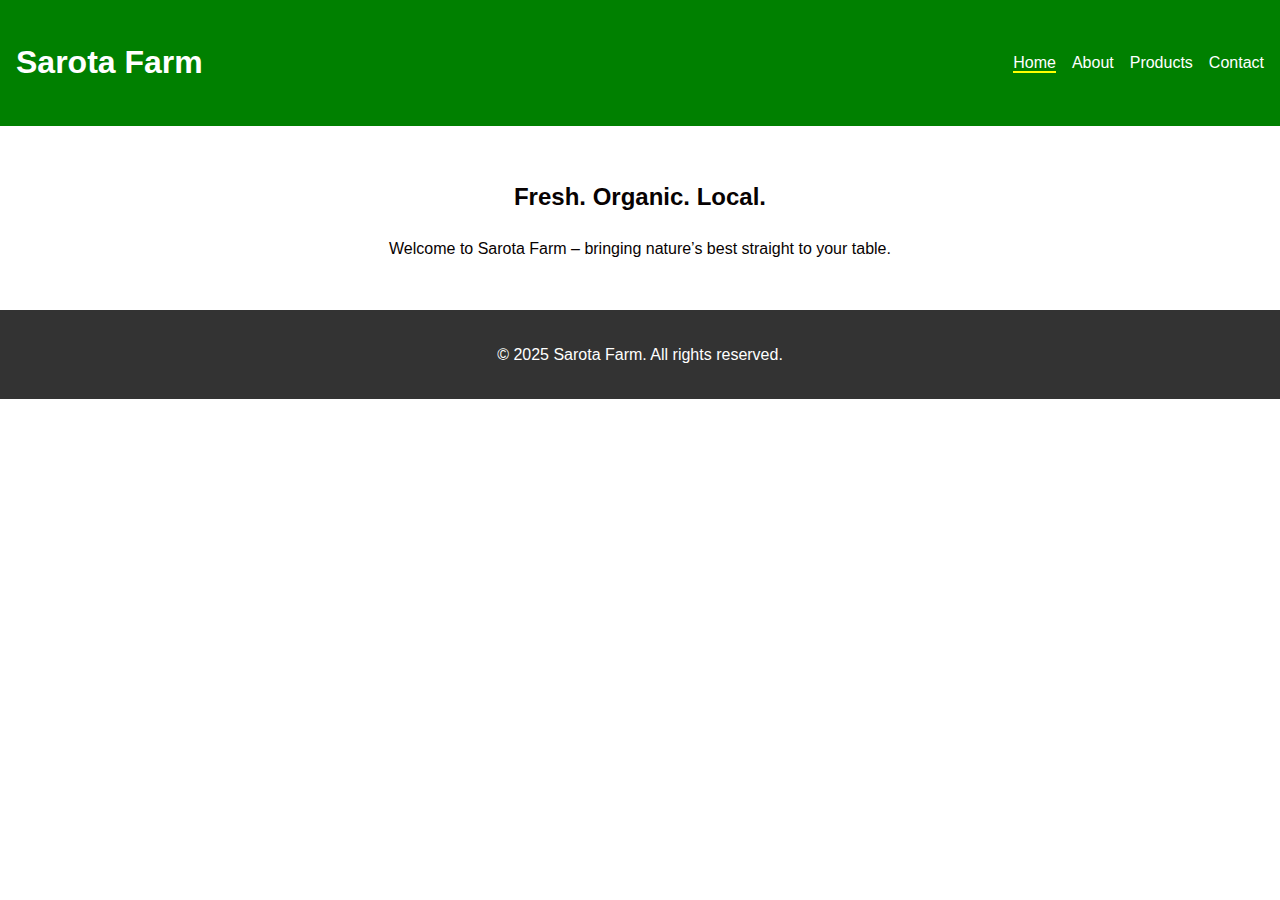
<file: index.html>
<!DOCTYPE html>
<html lang="en">
<head>
  <meta charset="UTF-8">
  <meta name="viewport" content="width=device-width, initial-scale=1.0">
  <title>Sarota Farm | Home</title>
  <link rel="stylesheet" href="styles.css">
</head>
<body>
  <header>
    <h1>Sarota Farm</h1>
    <nav>
      <ul>
        <li><a href="index.html" class="active">Home</a></li>
        <li><a href="about.html">About</a></li>
        <li><a href="products.html">Products</a></li>
        <li><a href="contact.html">Contact</a></li>
      </ul>
      <button id="menu-toggle">☰</button>
    </nav>
  </header>

  <main>
    <section class="hero">
      <h2>Fresh. Organic. Local.</h2>
      <p>Welcome to Sarota Farm – bringing nature’s best straight to your table.</p>
    </section>
  </main>

  <footer>
    <p>&copy; 2025 Sarota Farm. All rights reserved.</p>
  </footer>

  <script src="script.js"></script>
</body>
</html>
</file>
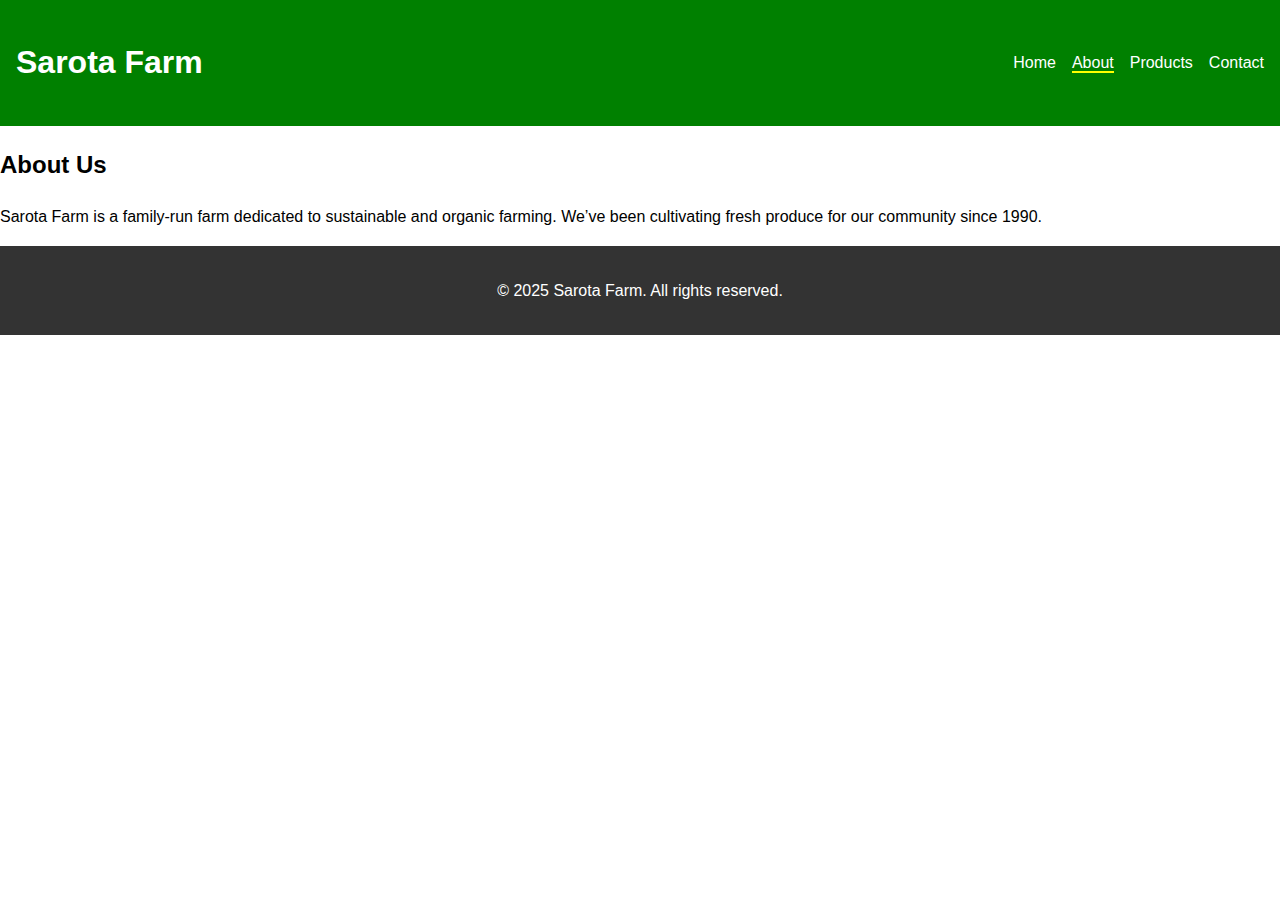
<file: about.html>
<!DOCTYPE html>
<html lang="en">
<head>
  <meta charset="UTF-8">
  <meta name="viewport" content="width=device-width, initial-scale=1.0">
  <title>Sarota Farm | About</title>
  <link rel="stylesheet" href="styles.css">
</head>
<body>
  <header>
    <h1>Sarota Farm</h1>
    <nav>
      <ul>
        <li><a href="index.html">Home</a></li>
        <li><a href="about.html" class="active">About</a></li>
        <li><a href="products.html">Products</a></li>
        <li><a href="contact.html">Contact</a></li>
      </ul>
      <button id="menu-toggle">☰</button>
    </nav>
  </header>

  <main>
    <section>
      <h2>About Us</h2>
      <p>Sarota Farm is a family-run farm dedicated to sustainable and organic farming. 
         We’ve been cultivating fresh produce for our community since 1990.</p>
    </section>
  </main>

  <footer>
    <p>&copy; 2025 Sarota Farm. All rights reserved.</p>
  </footer>

  <script src="script.js"></script>
</body>
</html>
</file>
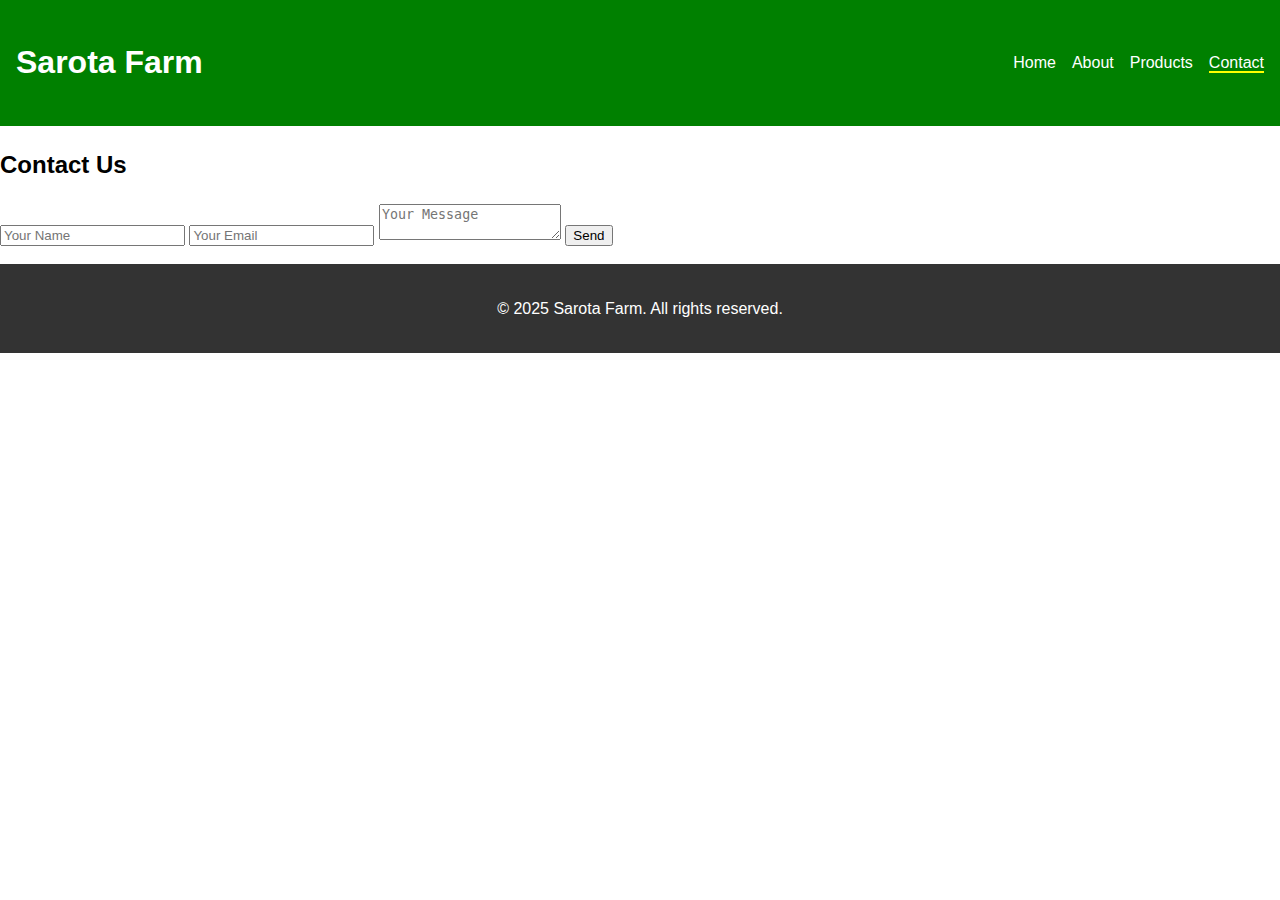
<file: contact.html>
<!DOCTYPE html>
<html lang="en">
<head>
  <meta charset="UTF-8">
  <meta name="viewport" content="width=device-width, initial-scale=1.0">
  <title>Sarota Farm | Contact</title>
  <link rel="stylesheet" href="styles.css">
</head>
<body>
  <header>
    <h1>Sarota Farm</h1>
    <nav>
      <ul>
        <li><a href="index.html">Home</a></li>
        <li><a href="about.html">About</a></li>
        <li><a href="products.html">Products</a></li>
        <li><a href="contact.html" class="active">Contact</a></li>
      </ul>
      <button id="menu-toggle">☰</button>
    </nav>
  </header>

  <main>
    <section>
      <h2>Contact Us</h2>
      <form id="contactForm">
        <input type="text" placeholder="Your Name" required>
        <input type="email" placeholder="Your Email" required>
        <textarea placeholder="Your Message"></textarea>
        <button type="submit">Send</button>
      </form>
      <p id="formMessage"></p>
    </section>
  </main>

  <footer>
    <p>&copy; 2025 Sarota Farm. All rights reserved.</p>
  </footer>

  <script src="script.js"></script>
</body>
</html>
</file>
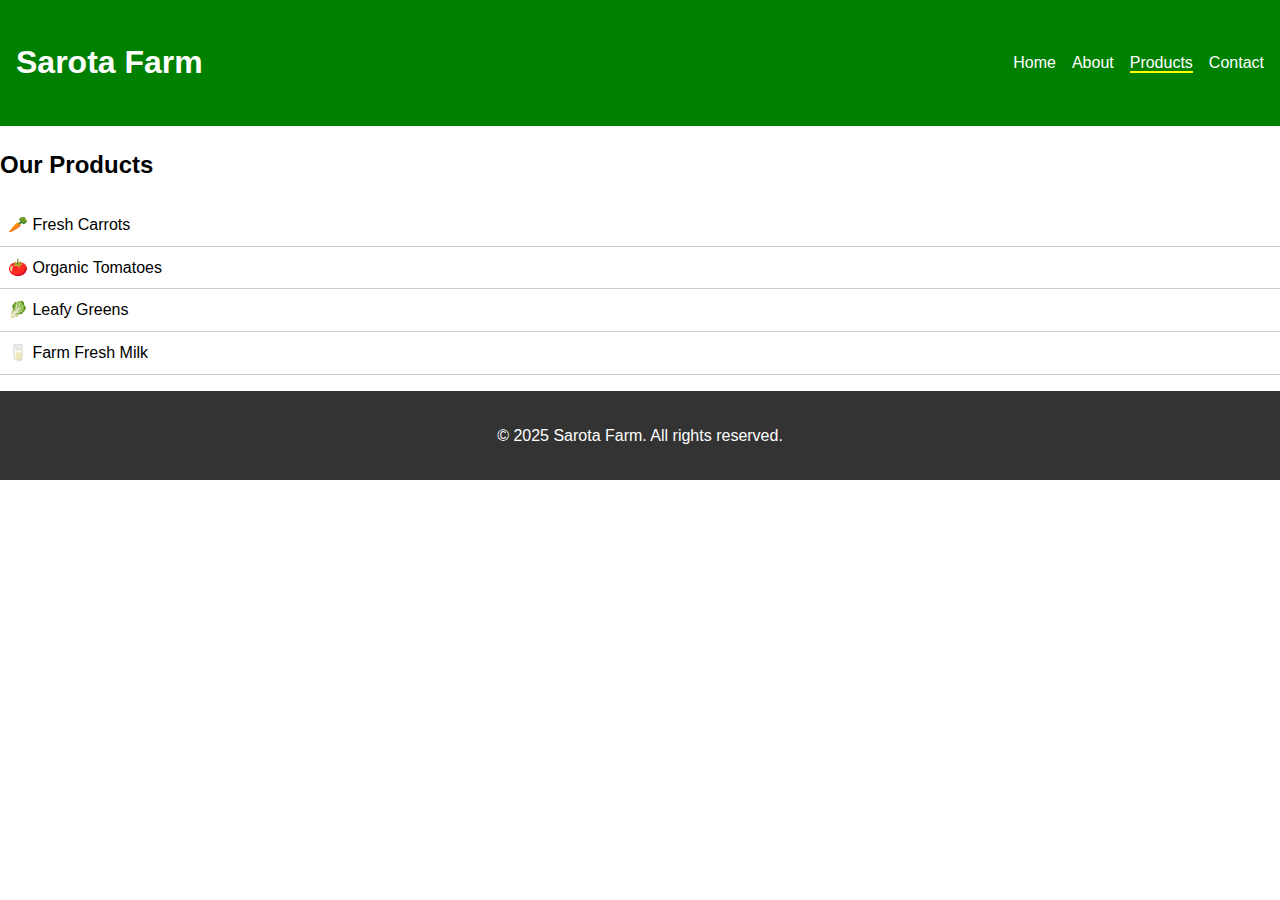
<file: products.html>
<!DOCTYPE html>
<html lang="en">
<head>
  <meta charset="UTF-8">
  <meta name="viewport" content="width=device-width, initial-scale=1.0">
  <title>Sarota Farm | Products</title>
  <link rel="stylesheet" href="styles.css">
</head>
<body>
  <header>
    <h1>Sarota Farm</h1>
    <nav>
      <ul>
        <li><a href="index.html">Home</a></li>
        <li><a href="about.html">About</a></li>
        <li><a href="products.html" class="active">Products</a></li>
        <li><a href="contact.html">Contact</a></li>
      </ul>
      <button id="menu-toggle">☰</button>
    </nav>
  </header>

  <main>
    <section>
      <h2>Our Products</h2>
      <ul class="product-list">
        <li>🥕 Fresh Carrots</li>
        <li>🍅 Organic Tomatoes</li>
        <li>🥬 Leafy Greens</li>
        <li>🥛 Farm Fresh Milk</li>
      </ul>
    </section>
  </main>

  <footer>
    <p>&copy; 2025 Sarota Farm. All rights reserved.</p>
  </footer>

  <script src="script.js"></script>
</body>
</html>
</file>
<file: styles.css>
body {
    font-family: Arial, sans-serif;
    margin: 0;
    padding: 0;
    line-height: 1.6;
  }
  
  header {
    background: green;
    color: white;
    padding: 1rem;
    display: flex;
    justify-content: space-between;
    align-items: center;
  }
  
  nav ul {
    list-style: none;
    display: flex;
    gap: 1rem;
  }
  
  nav a {
    color: white;
    text-decoration: none;
  }
  
  nav a.active {
    border-bottom: 2px solid yellow;
  }
  
  #menu-toggle {
    display: none;
    background: none;
    border: none;
    color: white;
    font-size: 1.5rem;
  }
  
  .hero {
    text-align: center;
    padding: 2rem;
    background: url('./farm.png') no-repeat cover;
    color: rgb(8, 2, 2);
  }
  
  footer {
    text-align: center;
    padding: 1rem;
    background: #333;
    color: white;
    bottom: 0;
  }
  
  .product-list {
    list-style: none;
    padding: 0;
  }
  
  .product-list li {
    padding: 0.5rem;
    border-bottom: 1px solid #ccc;
  }
  
  /* Responsive */
  @media (max-width: 768px) {
    nav ul {
      display: none;
      flex-direction: column;
    }
    nav ul.show {
      display: flex;
    }
    #menu-toggle {
      display: block;
    }
  }
</file>
